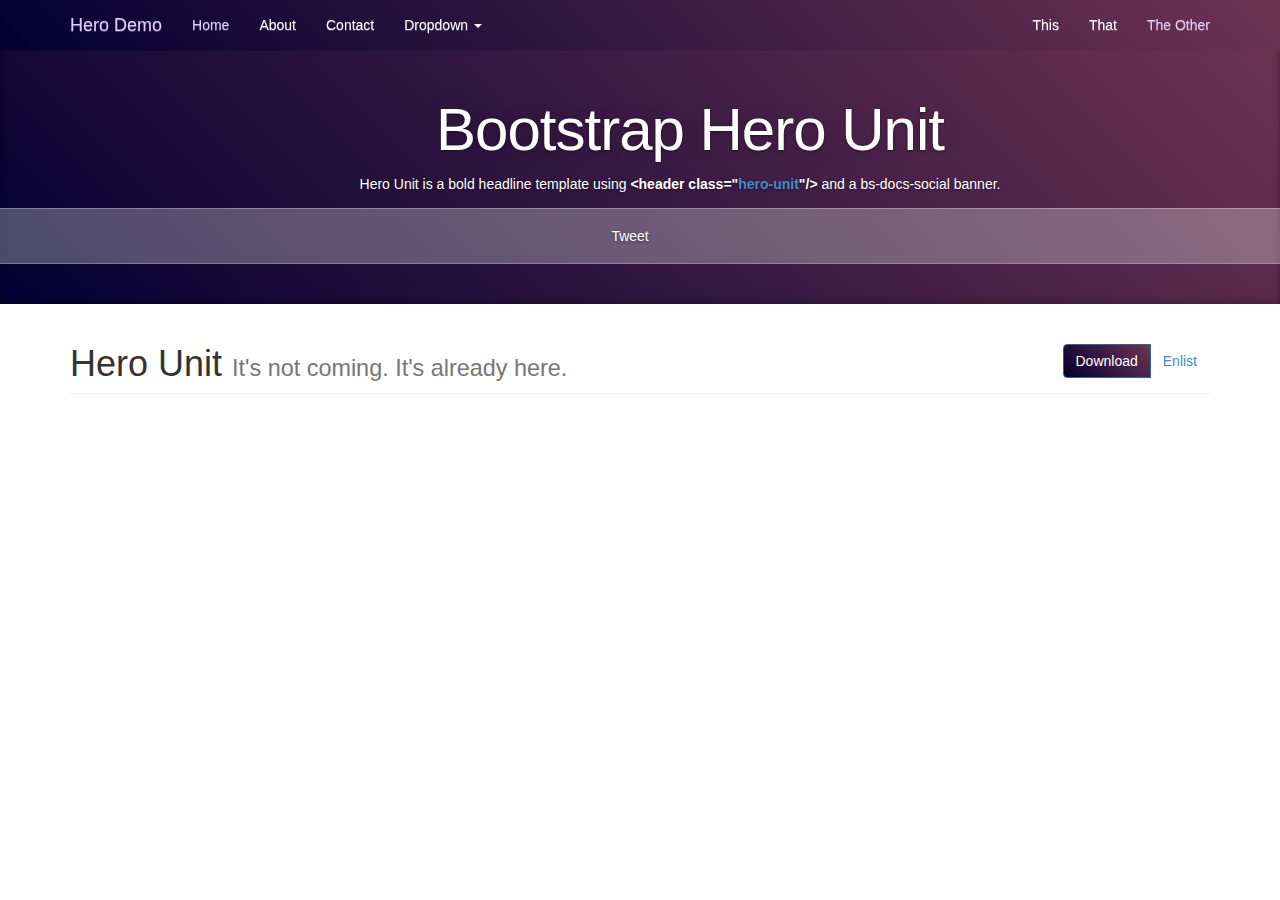
<file: index.html>
<!DOCTYPE html>
<html lang="en">

<head>
    <meta charset="utf-8">
    <meta http-equiv="X-UA-Compatible" content="IE=edge">
    <meta name="viewport" content="width=device-width, initial-scale=1">
    <title>Bootstrap Hero Unit Demo</title>

    <!-- Bootstrap -->
    <link href="css/bootstrap.css" rel="stylesheet">
    <link href="css/bootstrap-theme.css" rel="stylesheet">

    <link href="css/hero.css" rel="stylesheet">
    <!--
<link rel="stylesheet/less" type="text/css" href="css/hero.less" />
<script src="//cdnjs.cloudflare.com/ajax/libs/less.js/2.0.0-b2/less.min.js"></script>
-->

    <!-- HTML5 shim and Respond.js for IE8 HTML5 elements + media queries -->
    <!-- WARNING: Respond.js doesn't work if you view the page via file:// -->
    <!--[if lt IE 9]>
      <script src="https://oss.maxcdn.com/html5shiv/3.7.2/html5shiv.min.js"></script>
      <script src="https://oss.maxcdn.com/respond/1.4.2/respond.min.js"></script>
    <![endif]-->
</head>

<body>
    <!-- Fixed navbar -->
    <div class="navbar navbar-purple navbar-fixed-top" role="navigation">
        <div class="container">
            <div class="navbar-header">
                <button type="button" class="navbar-toggle collapsed" data-toggle="collapse" data-target=".navbar-collapse"> <span class="sr-only">Toggle navigation</span>
                    <span class="icon-bar"></span>
                    <span class="icon-bar"></span>
                    <span class="icon-bar"></span>

                </button> <a class="navbar-brand" href="#">Hero Demo</a>

            </div>
            <div class="navbar-collapse collapse">
                <ul class="nav navbar-nav">
                    <li class="active"><a href="#">Home</a>

                    </li>
                    <li><a href="#about">About</a>

                    </li>
                    <li><a href="#contact">Contact</a>

                    </li>
                    <li class="dropdown"> <a href="#" class="dropdown-toggle" data-toggle="dropdown">Dropdown <span class="caret"></span></a>

                        <ul class="dropdown-menu" role="menu">
                            <li><a href="#">Action</a>

                            </li>
                            <li><a href="#">Another action</a>

                            </li>
                            <li><a href="#">Something else here</a>

                            </li>
                            <li class="divider"></li>
                            <li class="dropdown-header">Nav header</li>
                            <li><a href="#">Separated link</a>

                            </li>
                            <li><a href="#">One more separated link</a>

                            </li>
                        </ul>
                    </li>
                </ul>
                <ul class="nav navbar-nav navbar-right">
                    <li><a href="#">This</a>

                    </li>
                    <li><a href="#">That</a>

                    </li>
                    <li class="active"><a href="#">The Other</a>

                    </li>
                </ul>
            </div>
            <!--/.nav-collapse -->
        </div>
    </div>
    <div role="main">
        <header class="hero-unit" id="overview">
            <div class="container">
                <h1>
           Bootstrap Hero Unit
        </h1>

                <p>Hero Unit is a bold headline template using <strong>&lt;header class=&quot;<a href="#">hero-unit</a>&quot;/&gt;</strong> and a bs-docs-social banner.</p>
            </div>
            <div class="bs-docs-social">
                <div class="container">
                    <ul class="bs-docs-social-buttons">
                        <li> <a href="https://twitter.com/share" class="twitter-share-button" data-hashtags="geekswithguns">Tweet</a>

                        </li>
                        <li></li>
                    </ul>
                </div>
            </div>
        </header>
        <div class="container" id="ui-utils">
            <section>
                <h1 class="page-header">
          Hero Unit
          <small>It's not coming. It's already here.</small>
          <span class="btn-group pull-right">
            <a class="btn btn-hero btn-large" href="#">Download</a>
            <a class="btn btn-inverse btn-large" href="#">Enlist</a>
          </span>
        </h1>
        </div>
        <!-- jQuery (necessary for Bootstrap's JavaScript plugins) -->
        <script src="https://ajax.googleapis.com/ajax/libs/jquery/1.11.1/jquery.min.js"></script>
        <!-- Include all compiled plugins (below), or include individual files as needed -->
        <script src="js/bootstrap.min.js"></script>
</body>

</html>
</file>
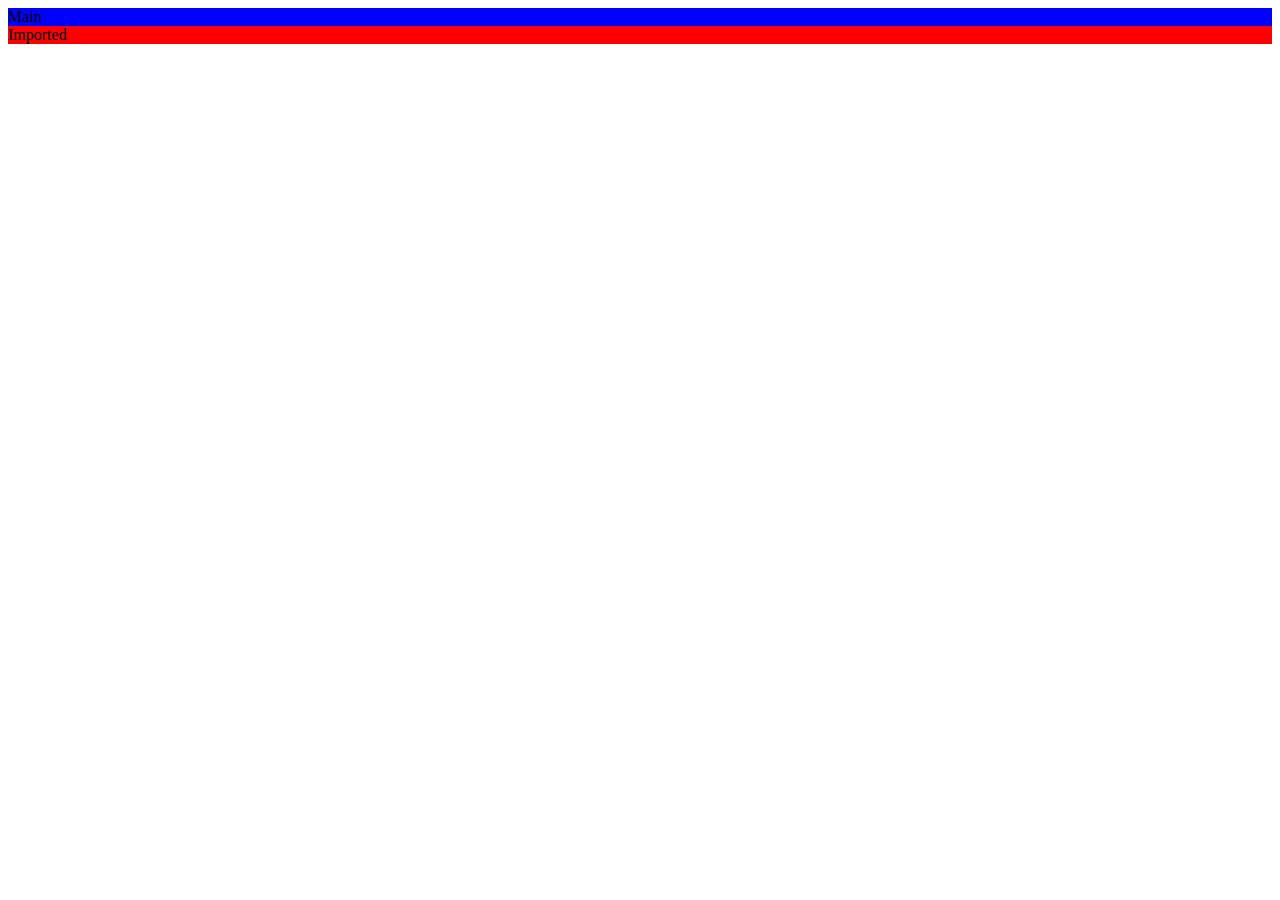
<file: brackets-less-autocompile.html>
<!DOCTYPE html>
<html>

<head>
    <meta charset="utf-8">
    <title>brackets-less-autocompile Example</title>
    <link rel="stylesheet" href="main.css">
</head>

<body>
    <div class="main">
        Main
    </div>
    <div class="imported">
        Imported
    </div>
</body>

</html>
</file>
<file: main.css>
/* Generated by less 1.7.5 */
.imported {
  background-color: red;
}
.main {
  background-color: blue;
}
</file>
<file: css/hero.css>
/* Generated by less 1.7.5 */
@import url(http://fonts.googleapis.com/css?family=Open+Sans:400, 600);
/*
 * Globals
 */
/*@import url(https://maxcdn.bootstrapcdn.com/bootstrap/3.2.0/css/bootstrap.min.css);
@import url(https://maxcdn.bootstrapcdn.com/bootstrap/3.2.0/css/bootstrap-theme.min.css);*/
.gradientPurpleBg {
  background: #020031;
  background: -moz-linear-gradient(45deg, #020031 0%, #6d3353 100%);
  background: -webkit-gradient(linear, left bottom, right top, color-stop(0%, #020031), color-stop(100%, #6d3353));
  background: -webkit-linear-gradient(45deg, #020031 0%, #6d3353 100%);
  background: -o-linear-gradient(45deg, #020031 0%, #6d3353 100%);
  background: -ms-linear-gradient(45deg, #020031 0%, #6d3353 100%);
  background: linear-gradient(45deg, #020031 0%, #6d3353 100%);
  filter: progid:DXImageTransform.Microsoft.gradient(startColorstr='#020031', endColorstr='#6d3353', GradientType=1);
}
html body {
  font-family: OpenSans, Helvetica;
  margin-top: 40px;
}
div.rainbowBg {
  background-image: url('[data-uri]');
}
.hero-unit {
  position: relative;
  padding: 40px 0;
  color: #fff;
  text-align: center;
  text-shadow: 0 1px 3px rgba(0, 0, 0, 0.4), 0 0 30px rgba(0, 0, 0, 0.075);
  background: #020031;
  background: -moz-linear-gradient(45deg, #020031 0%, #6d3353 100%);
  background: -webkit-gradient(linear, left bottom, right top, color-stop(0%, #020031), color-stop(100%, #6d3353));
  background: -webkit-linear-gradient(45deg, #020031 0%, #6d3353 100%);
  background: -o-linear-gradient(45deg, #020031 0%, #6d3353 100%);
  background: -ms-linear-gradient(45deg, #020031 0%, #6d3353 100%);
  background: linear-gradient(45deg, #020031 0%, #6d3353 100%);
  filter: progid:DXImageTransform.Microsoft.gradient(startColorstr='#020031', endColorstr='#6d3353', GradientType=1);
  -webkit-box-shadow: inset 0 3px 7px rgba(0, 0, 0, 0.2), inset 0 -3px 7px rgba(0, 0, 0, 0.2);
  -moz-box-shadow: inset 0 3px 7px rgba(0, 0, 0, 0.2), inset 0 -3px 7px rgba(0, 0, 0, 0.2);
  box-shadow: inset 0 3px 7px rgba(0, 0, 0, 0.2), inset 0 -3px 7px rgba(0, 0, 0, 0.2);
  border-radius: 0;
  -moz-border-radius: 0;
  -webkit-border-radius: 0;
  -o-border-radius: 0;
}
.hero-unit h1 {
  margin-left: 100px;
  margin-bottom: 0;
  font-size: 60px;
  line-height: 1;
  letter-spacing: -1px;
  color: inherit;
}
.hero-unit h1:before {
  display: block;
  content: '';
  height: 200px;
  width: 200px;
  background: url('https://dl.dropboxusercontent.com/u/60359649/EnlightenedLogo02.png') no-repeat;
  background-size: contain;
  position: absolute;
  left: .1em;
  top: -5%;
}
.hero-unit li {
  line-height: 30px;
}
.hero-unit li a {
  color: white;
  text-decoration: none;
}
.hero-unit p {
  margin: 1em 0 0 80px;
}
.hero-unit .alert-error {
  color: #B94A48;
}
.hero-unit .container {
  position: relative;
}
.hero-unit .bs-docs-social {
  margin-top: 1em;
  padding: 15px 0;
  text-align: center;
  background-color: rgba(245, 245, 245, 0.3);
  border-top: 1px solid rgba(255, 255, 255, 0.3);
  border-bottom: 1px solid rgba(221, 221, 221, 0.3);
}
.hero-unit .btn,
.pagination-centered .btn {
  float: none;
  font-weight: normal;
}
.bs-docs-social-buttons {
  margin-left: 0;
  margin-bottom: 0;
  padding-left: 0;
  list-style: none;
}
.bs-docs-social-buttons li {
  display: inline-block;
  padding: 5px 8px;
  line-height: 1;
}
.navbar.navbar-purple {
  background: #020031;
  background: -moz-linear-gradient(45deg, #020031 0%, #6d3353 100%);
  background: -webkit-gradient(linear, left bottom, right top, color-stop(0%, #020031), color-stop(100%, #6d3353));
  background: -webkit-linear-gradient(45deg, #020031 0%, #6d3353 100%);
  background: -o-linear-gradient(45deg, #020031 0%, #6d3353 100%);
  background: -ms-linear-gradient(45deg, #020031 0%, #6d3353 100%);
  background: linear-gradient(45deg, #020031 0%, #6d3353 100%);
  filter: progid:DXImageTransform.Microsoft.gradient(startColorstr='#020031', endColorstr='#6d3353', GradientType=1);
}
.navbar.navbar-purple li.dropdown {
  color: black;
}
.navbar.navbar-purple li.dropdown a {
  color: #fff;
}
.navbar.navbar-purple li.dropdown a:hover {
  color: #E6CBFF;
}
.navbar.navbar-purple li.dropdown ul li {
  background: #020031;
  background: -moz-linear-gradient(45deg, #020031 0%, #6d3353 100%);
  background: -webkit-gradient(linear, left bottom, right top, color-stop(0%, #020031), color-stop(100%, #6d3353));
  background: -webkit-linear-gradient(45deg, #020031 0%, #6d3353 100%);
  background: -o-linear-gradient(45deg, #020031 0%, #6d3353 100%);
  background: -ms-linear-gradient(45deg, #020031 0%, #6d3353 100%);
  background: linear-gradient(45deg, #020031 0%, #6d3353 100%);
  filter: progid:DXImageTransform.Microsoft.gradient(startColorstr='#020031', endColorstr='#6d3353', GradientType=1);
}
/* overrides of bootsrap.css */
div.navbar-purple li a {
  color: #fff;
  text-decoration: none;
}
div.navbar-purple div.navbar-collapse.collapse li.active a {
  color: #E6CBFF;
  text-decoration: none;
}
.nav > li > a:hover,
.nav > li > a:focus {
  color: #E6CBFF;
  text-decoration: none;
  background-color: #000;
  background: #020031;
  background: -moz-linear-gradient(45deg, #020031 0%, #6d3353 100%);
  background: -webkit-gradient(linear, left bottom, right top, color-stop(0%, #020031), color-stop(100%, #6d3353));
  background: -webkit-linear-gradient(45deg, #020031 0%, #6d3353 100%);
  background: -o-linear-gradient(45deg, #020031 0%, #6d3353 100%);
  background: -ms-linear-gradient(45deg, #020031 0%, #6d3353 100%);
  background: linear-gradient(45deg, #020031 0%, #6d3353 100%);
  filter: progid:DXImageTransform.Microsoft.gradient(startColorstr='#020031', endColorstr='#6d3353', GradientType=1);
}
.btn-hero {
  color: #fff;
  background: #020031;
  background: -moz-linear-gradient(45deg, #020031 0%, #6d3353 100%);
  background: -webkit-gradient(linear, left bottom, right top, color-stop(0%, #020031), color-stop(100%, #6d3353));
  background: -webkit-linear-gradient(45deg, #020031 0%, #6d3353 100%);
  background: -o-linear-gradient(45deg, #020031 0%, #6d3353 100%);
  background: -ms-linear-gradient(45deg, #020031 0%, #6d3353 100%);
  background: linear-gradient(45deg, #020031 0%, #6d3353 100%);
  filter: progid:DXImageTransform.Microsoft.gradient(startColorstr='#020031', endColorstr='#6d3353', GradientType=1);
  filter: progid:DXImageTransform.Microsoft.gradient(startColorstr='#ff428bca', endColorstr='#ff2d6ca2', GradientType=0);
  filter: progid:DXImageTransform.Microsoft.gradient(enabled=false);
  background-repeat: repeat-x;
  border-color: #2b669a;
}
.btn-hero:hover,
.btn-hero:focus {
  color: #E6CBFF;
  background: #020031;
  background: -moz-linear-gradient(45deg, #020031 0%, #6d3353 100%);
  background: -webkit-gradient(linear, left bottom, right top, color-stop(0%, #020031), color-stop(100%, #6d3353));
  background: -webkit-linear-gradient(45deg, #020031 0%, #6d3353 100%);
  background: -o-linear-gradient(45deg, #020031 0%, #6d3353 100%);
  background: -ms-linear-gradient(45deg, #020031 0%, #6d3353 100%);
  background: linear-gradient(45deg, #020031 0%, #6d3353 100%);
  filter: progid:DXImageTransform.Microsoft.gradient(startColorstr='#020031', endColorstr='#6d3353', GradientType=1);
  background-position: 0 -15px;
}
.btn-hero:active,
.btn-hero.active {
  background: #020031;
  background: -moz-linear-gradient(45deg, #020031 0%, #6d3353 100%);
  background: -webkit-gradient(linear, left bottom, right top, color-stop(0%, #020031), color-stop(100%, #6d3353));
  background: -webkit-linear-gradient(45deg, #020031 0%, #6d3353 100%);
  background: -o-linear-gradient(45deg, #020031 0%, #6d3353 100%);
  background: -ms-linear-gradient(45deg, #020031 0%, #6d3353 100%);
  background: linear-gradient(45deg, #020031 0%, #6d3353 100%);
  filter: progid:DXImageTransform.Microsoft.gradient(startColorstr='#020031', endColorstr='#6d3353', GradientType=1);
  border-color: #2b669a;
}
.btn-hero:disabled,
.btn-hero[disabled] {
  background: -moz-linear-gradient(45deg, #020031 0%, #6d3353 100%);
  background: -webkit-gradient(linear, left bottom, right top, color-stop(0%, #020031), color-stop(100%, #6d3353));
  background: -webkit-linear-gradient(45deg, #020031 0%, #6d3353 100%);
  background: -o-linear-gradient(45deg, #020031 0%, #6d3353 100%);
  background: -ms-linear-gradient(45deg, #020031 0%, #6d3353 100%);
  background: linear-gradient(45deg, #020031 0%, #6d3353 100%);
  background-image: none;
}
.navbar-purple .navbar-toggle .icon-bar {
  background-color: #E6CBFF;
}
.navbar-purple .navbar-brand {
  color: #E6CBFF;
}
</file>
